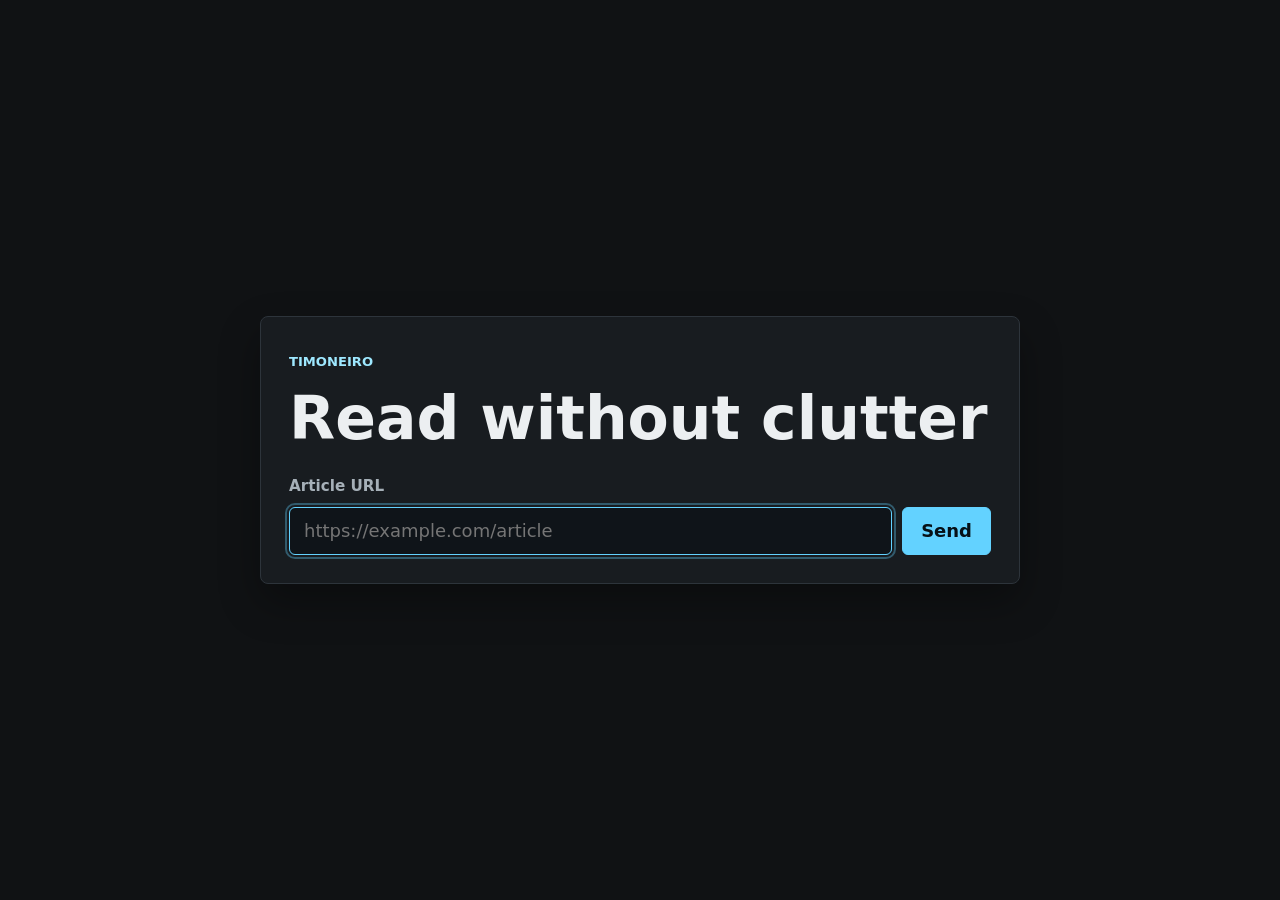
<file: assets/index.html>
<!doctype html>
<html lang="en">
	<head>
		<meta charset="utf-8">
		<meta name="viewport" content="width=device-width, initial-scale=1">
		<title>Timoneiro</title>
		<link rel="stylesheet" href="/assets/timoneiro.css">
	</head>
	<body>
		<main class="entry-view">
			<section class="url-panel" aria-labelledby="url-title">
				<p class="brand">Timoneiro</p>
				<h1 id="url-title">Read without clutter</h1>
				<form class="url-form" method="get" action="/">
					<label for="q">Article URL</label>
					<div class="url-row">
						<input id="q" name="q" type="url" placeholder="https://example.com/article" required autofocus>
						<button type="submit">Send</button>
					</div>
				</form>
			</section>
		</main>
	</body>
</html>
</file>
<file: assets/timoneiro.css>
:root {
	color-scheme: dark;
	--bg: #101214;
	--panel: #181c20;
	--text: #eceff1;
	--muted: #a6b0b8;
	--line: #2d343b;
	--accent: #63d2ff;
	--accent-strong: #9ee8ff;
	--control: #0f1419;
	--control-border: #47515a;
	--shadow: rgba(0, 0, 0, 0.32);
}

* {
	box-sizing: border-box;
}

html {
	background: var(--bg);
}

body {
	min-height: 100vh;
	margin: 0;
	background: var(--bg);
	color: var(--text);
	font-family: ui-sans-serif, system-ui, -apple-system, BlinkMacSystemFont, "Segoe UI", sans-serif;
	font-size: 18px;
	line-height: 1.65;
}

a {
	color: var(--accent);
	text-decoration-thickness: 0.08em;
	text-underline-offset: 0.18em;
}

a:hover {
	color: var(--accent-strong);
}

.page-header,
main {
	width: min(760px, calc(100% - 32px));
	margin: 0 auto;
}

.page-header {
	padding: 42px 0 20px;
	border-bottom: 1px solid var(--line);
}

.brand {
	display: inline-block;
	margin: 0 0 14px;
	color: var(--accent-strong);
	font-size: 0.82rem;
	font-weight: 700;
	letter-spacing: 0;
	text-transform: uppercase;
}

h1 {
	margin: 0 0 14px;
	font-size: 3.5rem;
	line-height: 1.05;
	letter-spacing: 0;
}

.byline {
	margin: 0 0 18px;
	color: var(--muted);
}

.article-actions {
	display: flex;
	flex-wrap: wrap;
	gap: 10px 18px;
	font-size: 0.95rem;
}

main {
	padding: 34px 0 64px;
}

.article-body :first-child {
	margin-top: 0;
}

.article-body img,
.article-body video,
.article-body iframe {
	max-width: 100%;
	height: auto;
}

.entry-view {
	min-height: 100vh;
	display: grid;
	align-items: center;
	padding-block: 32px;
}

.url-panel {
	width: 100%;
	padding: 28px;
	background: var(--panel);
	border: 1px solid var(--line);
	border-radius: 8px;
	box-shadow: 0 18px 42px var(--shadow);
}

.url-panel h1 {
	margin-bottom: 24px;
	font-size: 3.75rem;
}

.url-form label {
	display: block;
	margin-bottom: 8px;
	color: var(--muted);
	font-size: 0.95rem;
	font-weight: 700;
}

.url-row {
	display: grid;
	grid-template-columns: 1fr auto;
	gap: 10px;
}

.url-form input,
.url-form button {
	min-height: 48px;
	border-radius: 6px;
	font: inherit;
}

.url-form input {
	width: 100%;
	min-width: 0;
	padding: 0 14px;
	background: var(--control);
	border: 1px solid var(--control-border);
	color: var(--text);
}

.url-form input:focus {
	border-color: var(--accent);
	outline: 2px solid color-mix(in srgb, var(--accent) 35%, transparent);
	outline-offset: 2px;
}

.url-form button {
	padding: 0 18px;
	background: var(--accent);
	border: 1px solid var(--accent);
	color: #061017;
	font-weight: 800;
	cursor: pointer;
}

.url-form button:hover {
	background: var(--accent-strong);
	border-color: var(--accent-strong);
}

@media (max-width: 560px) {
	body {
		font-size: 16px;
	}

	h1,
	.url-panel h1 {
		font-size: 2.2rem;
	}

	.url-panel {
		padding: 22px;
	}

	.url-row {
		grid-template-columns: 1fr;
	}

	.url-form button {
		width: 100%;
	}
}
</file>
